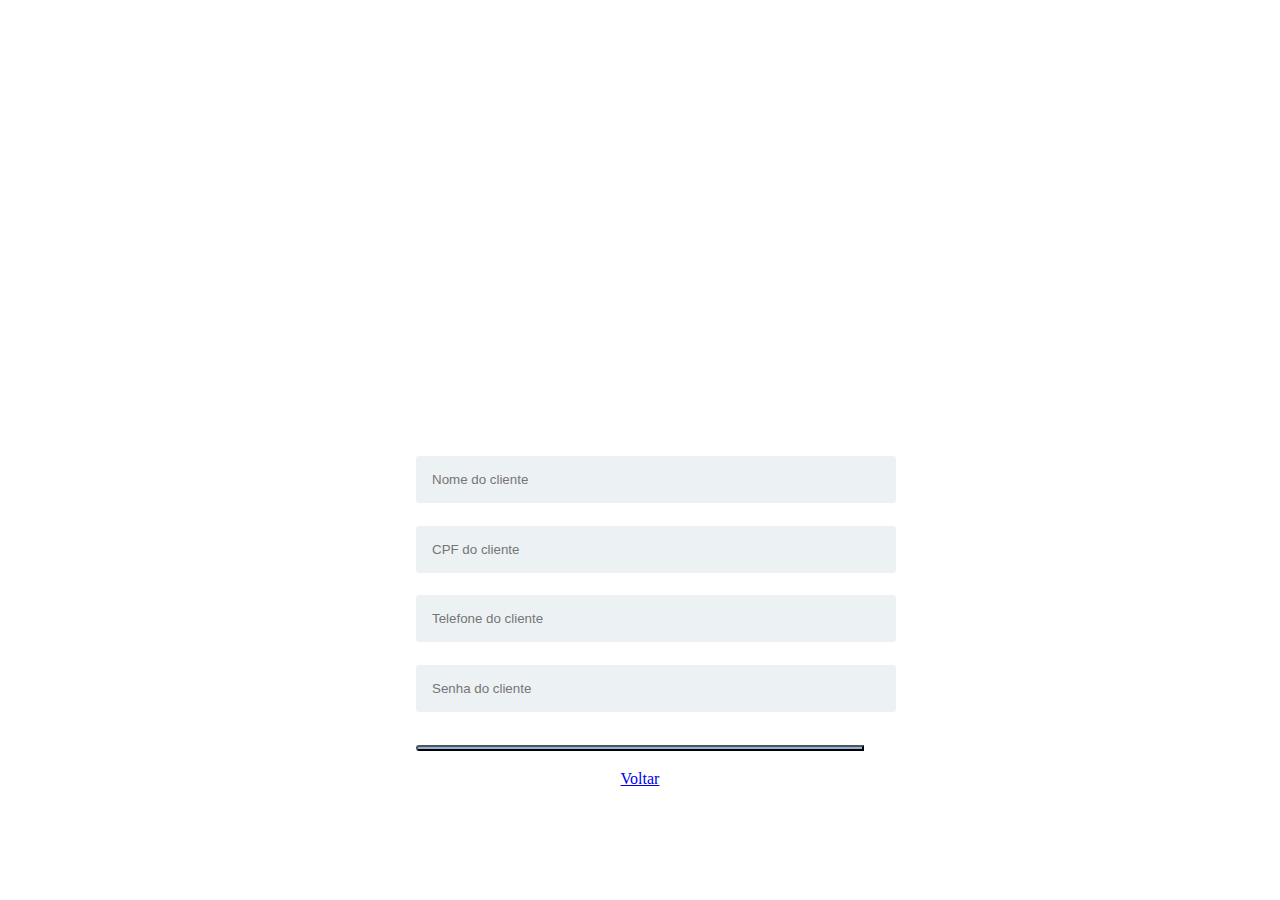
<file: www/conta.html>
<!DOCTYPE html>
<html lang="en">
<head>
    <meta charset="UTF-8">
    <title>System Bank</title>
    <link rel="stylesheet" href="https://stackpath.bootstrapcdn.com/bootstrap/4.1.1/css/bootstrap.min.css" integrity="sha384-WskhaSGFgHYWDcbwN70/dfYBj47jz9qbsMId/iRN3ewGhXQFZCSftd1LZCfmhktB" crossorigin="anonymous">
    <link rel="stylesheet" href="style.css">
    <link rel="stylesheet" href="https://use.fontawesome.com/releases/v5.0.12/css/all.css" integrity="sha384-G0fIWCsCzJIMAVNQPfjH08cyYaUtMwjJwqiRKxxE/rx96Uroj1BtIQ6MLJuheaO9" crossorigin="anonymous">
</head>
<body onload="loader()" >
<div class="loader">
    <img src="img/loader.gif">
</div>
<div id="page" style="width: 100%;">
    <form action="#" method="post" id="frmCad" autocomplete="off">
        <div class="jumbotron">
            <div class="container">
                <div class="box">
                    <input type="text" name="nmCliente" placeholder="Nome do cliente" required>
                    <input type="text" name="nrCpf" placeholder="CPF do cliente" required>
                    <input type="text" name="nrTelefone" placeholder="Telefone do cliente" required>
                    <input type="text" name="dsSenha" max="8" placeholder="Senha do cliente" required>

                    <button type="submit" class="btn btn-default full-width"><i  class="fas fa-check"></i></button>
                    <br><br>
                    <a href="index.html">Voltar</a>
                </div>
            </div>
        </div>
    </form>
</div>
<script src="https://ajax.googleapis.com/ajax/libs/jquery/3.3.1/jquery.min.js"></script>
<script src="https://cdnjs.cloudflare.com/ajax/libs/popper.js/1.14.3/umd/popper.min.js" integrity="sha384-ZMP7rVo3mIykV+2+9J3UJ46jBk0WLaUAdn689aCwoqbBJiSnjAK/l8WvCWPIPm49" crossorigin="anonymous"></script>
<script src="https://stackpath.bootstrapcdn.com/bootstrap/4.1.1/js/bootstrap.min.js" integrity="sha384-smHYKdLADwkXOn1EmN1qk/HfnUcbVRZyYmZ4qpPea6sjB/pTJ0euyQp0Mk8ck+5T" crossorigin="anonymous"></script>
<script>

    function loader(){
        if($('.loader').hasClass('hidden')){
            $('.loader').removeClass('hidden');
        }else{
            $('.loader').addClass('hidden');
        }
    }
    $(document).ready(function () {
        $('#frmCad').submit(function () {
            $.ajax({
                url:"SystemBank.svc/CadPessoa",
                type: "post",
                contentType: 'application/json',
                data: JSON.stringify($('#frmCad').serialize())
            })
            return false;
        })
    })
</script>
</file>
<file: www/style.css>
.jumbotron {
    text-align: center;
    width: 30rem;
    border-radius: 0.5rem;
    top: 0;
    bottom: 0;
    left: 0;
    right: 0;
    position: absolute;
    margin: 4rem auto;
    background-color: #fff;
    padding: 2rem;
}

.fa-credit-card {
    font-size: 7rem;
    color: #ecf2f4;
}

input {
    width: 100%;
    margin-bottom: 1.4rem;
    padding: 1rem;
    background-color: #ecf2f4;
    border-radius: 0.2rem;
    border: none;
}
h2 {
    margin-top: 2rem;
    font-weight: bold;
    color: #ababab;
    font-size: 3rem;
}
.btn {
    border-radius: 0.2rem;
}
.btn i {
    font-size: 1.5rem;
    color: #fff;
}
.full-width {
    background-color: #8eb5e2;
    width: 100%;
    -webkit-border-top-right-radius: 0;
    -webkit-border-bottom-right-radius: 0;
    -moz-border-radius-topright: 0;
    -moz-border-radius-bottomright: 0;
    border-top-right-radius: 0;
    border-bottom-right-radius: 0;
}

.box {
    position: absolute;
    bottom: 0;
    left: 0;
    margin-bottom: 3rem;
    margin-left: 3rem;
    margin-right: 3rem;
}

.loader{
    width: 100%;
    height: 100%;
    background: rgba(255,255,255,0.7);
    position: absolute;
    z-index: 99999;
}

.loader img{
    width: 150px;
    position: absolute;
    top: 50%;
    transform: translateY(-50%);
    left: 50%;
    transform: translateX(-50%);
}

.hidden{
    display: none;
}

.btn-primary{
    background-color: #8eb5e2!important;
    color: #fff;
    border-color: #8eb5e2!important;
}
</file>
